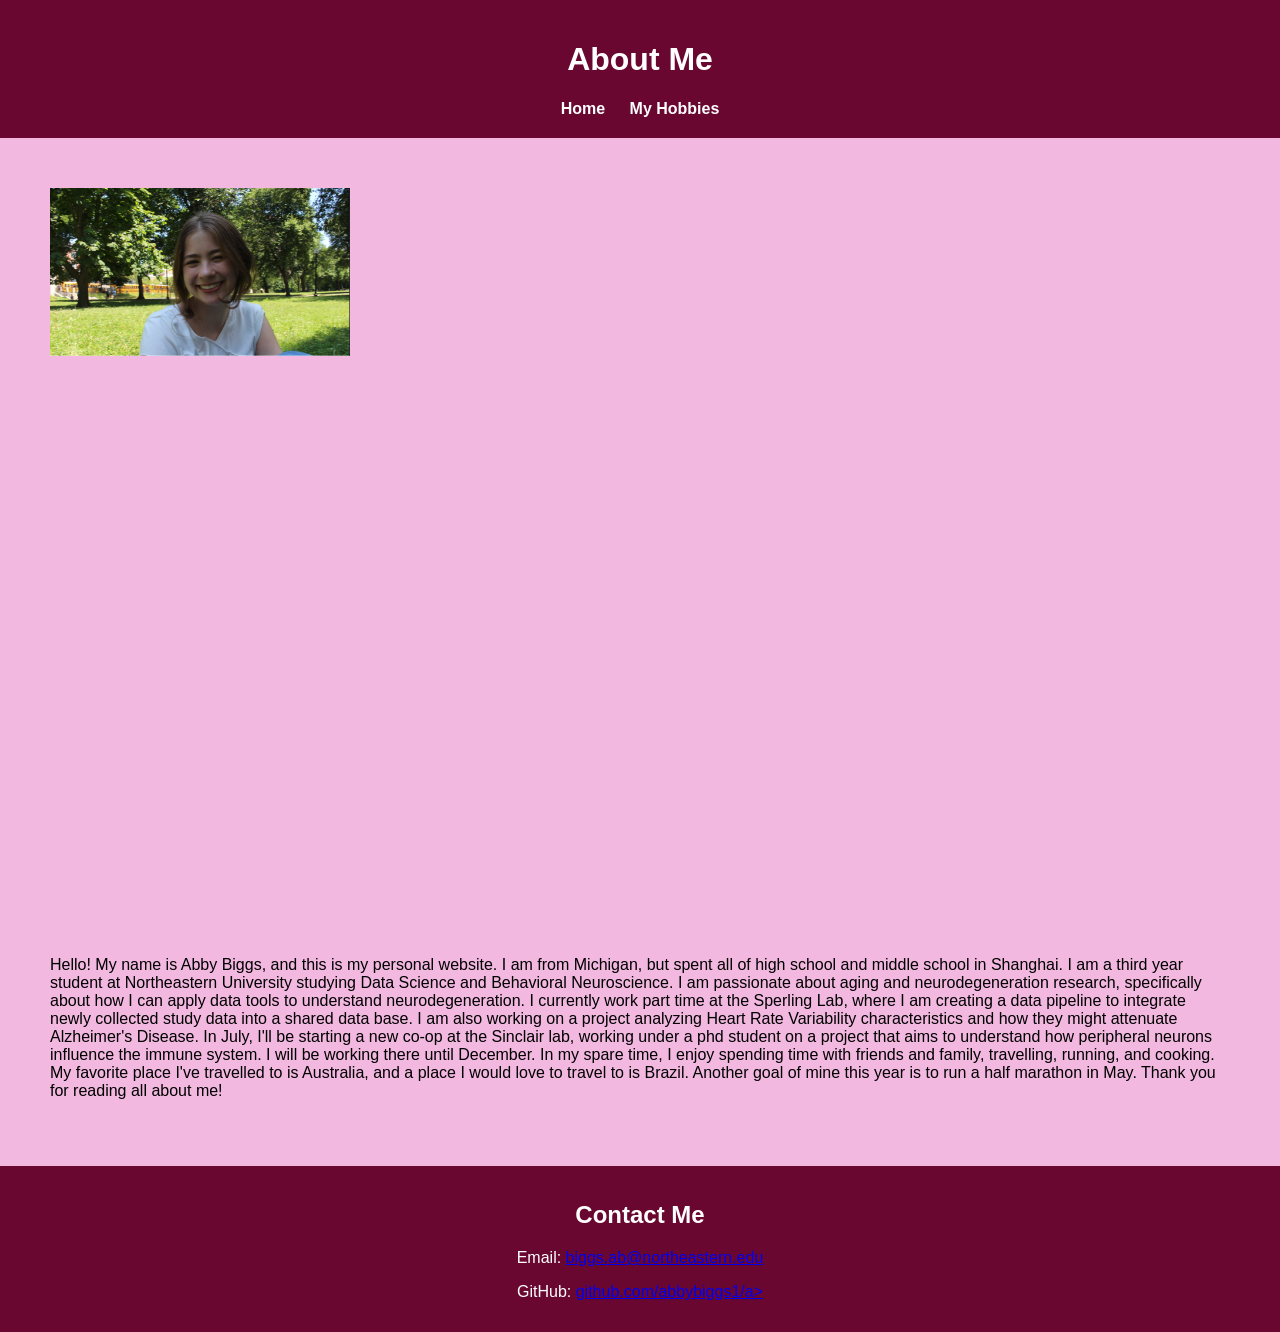
<file: index.html>
<!DOCTYPE html> 
<html>
<head>
    <title>My Personal Website</title>
    <link rel="stylesheet" href="style.css">
</head>

<body>

<header>
    <h1>About Me</h1>
    <nav>
        <a href="index.html">Home</a>
        <a href="hobbies.html">My Hobbies</a>
    </nav>
</header>

<section>
    <img src="me.jpg" alt="Me" width="300">

    <p>
    Hello! My name is Abby Biggs, and this is my personal website. I am from Michigan, but spent all of high school and 
    middle school in Shanghai. I am a third year student at Northeastern University studying Data Science and Behavioral Neuroscience. 
    I am passionate about aging and neurodegeneration research, specifically about how I can apply data tools to understand neurodegeneration. 
    I currently work part time at the Sperling Lab, where I am creating a data pipeline to integrate newly collected study data into a shared data base. 
    I am also working on a project analyzing Heart Rate Variability characteristics and how they might attenuate Alzheimer's Disease. In July, 
    I'll be starting a new co-op at the Sinclair lab, working under a phd student on a project that aims to understand
    how peripheral neurons influence the immune system. I will be working there until December. 
    In my spare time, I enjoy spending time with friends and family, travelling, running, and cooking. My favorite place I've 
    travelled to is Australia, and a place I would love to travel to is Brazil. Another goal of mine this year is to run a half marathon in May. 
    Thank you for reading all about me! 
    </p>
</section>

<footer>
    <h2>Contact Me</h2>
    <p>Email: <a href="mailto:biggs.ab@northeastern.edu">biggs.ab@northeastern.edu</a></p>
    <p>GitHub: <a href="https://github.com/abbybiggs1">github.com/abbybiggs1/a></p>
</footer>

</body>
</html>
</file>
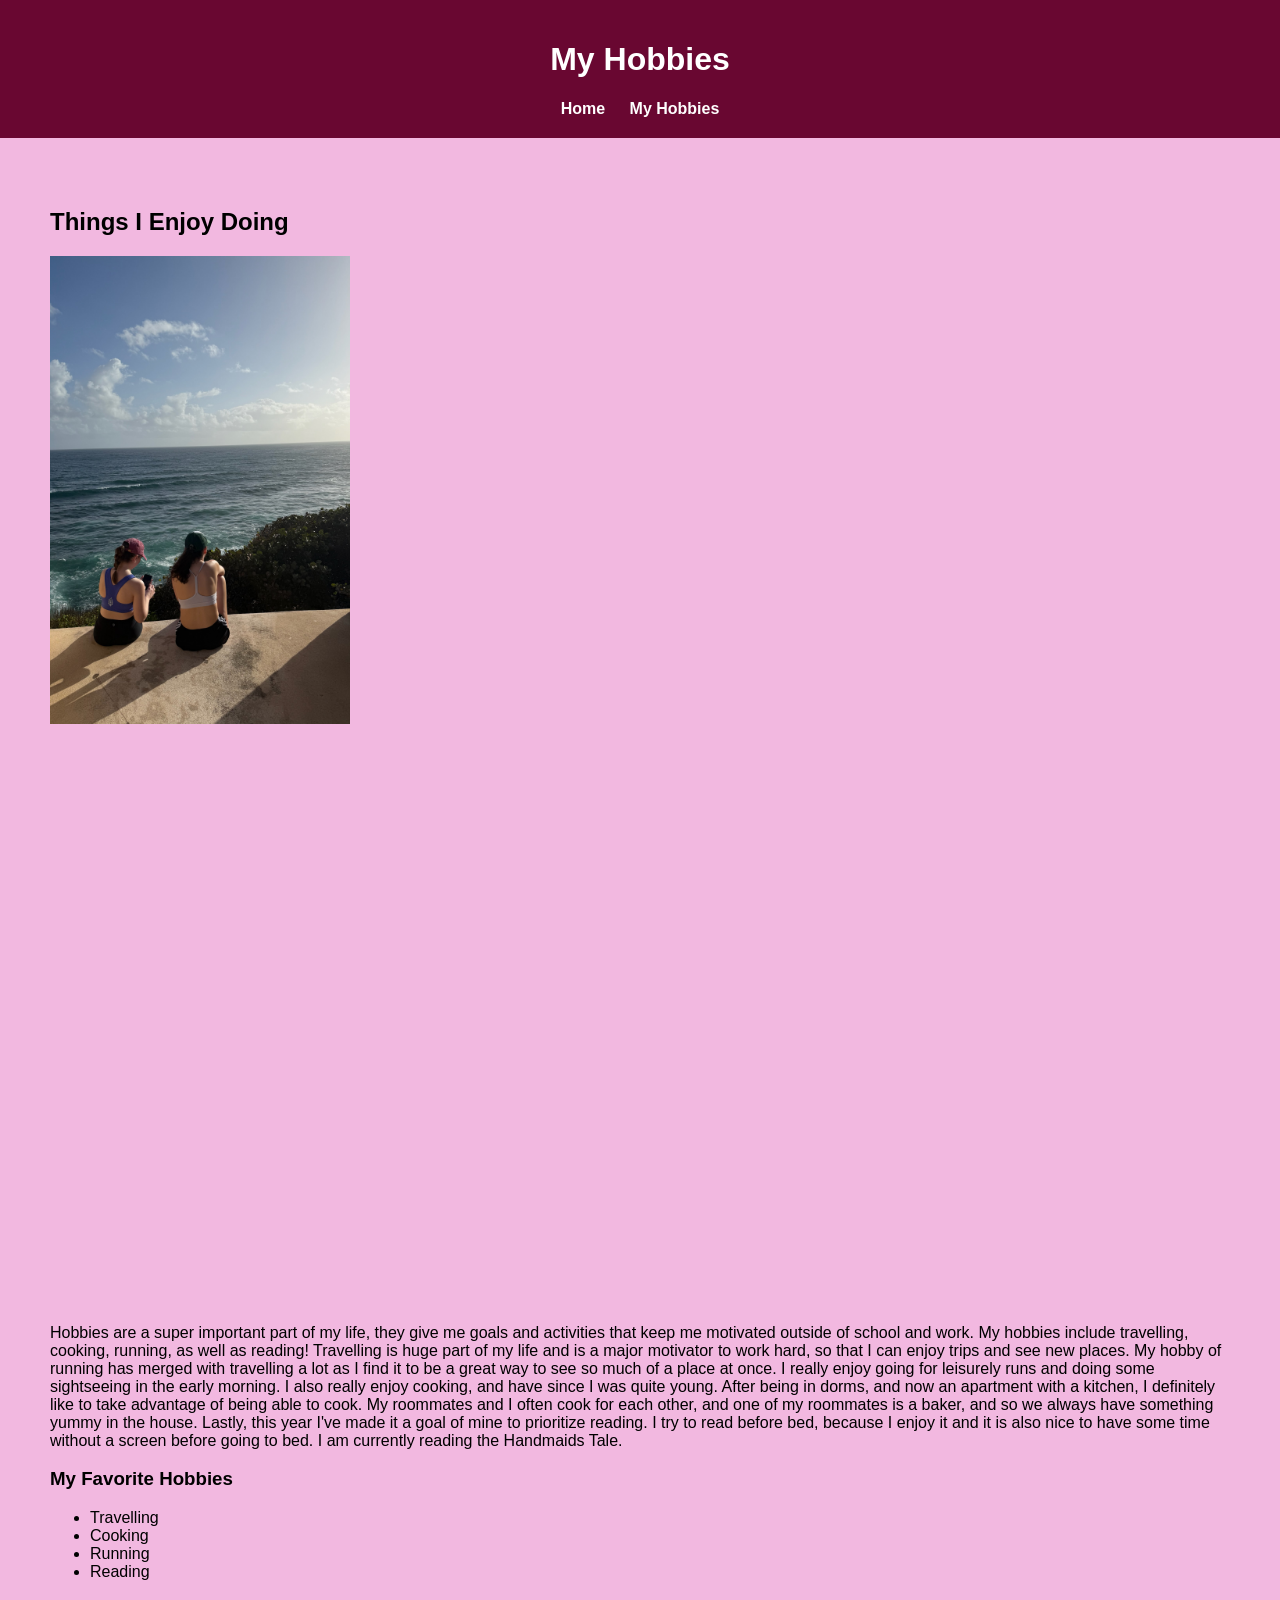
<file: hobbies.html>
<!DOCTYPE html>
<html>
<head>
    <title>My Hobbies</title>
    <link rel="stylesheet" href="style.css">
</head>

<body>

<header>
    <h1>My Hobbies</h1>
    <nav>
        <a href="index.html">Home</a>
        <a href="hobbies.html">My Hobbies</a>
    </nav>
</header>

<section>

<h2>Things I Enjoy Doing</h2>

<img src="hobby.jpg" alt="Running in Puerto Rico" width="300">

<p>
Hobbies are a super important part of my life, they give me goals and activities that keep me motivated outside of school
and work. My hobbies include travelling, cooking, running, as well as reading! Travelling is huge part of my life and 
is a major motivator to work hard, so that I can enjoy trips and see new places. My hobby of running has merged with travelling
a lot as I find it to be a great way to see so much of a place at once. I really enjoy going for leisurely runs and doing some 
sightseeing in the early morning. I also really enjoy cooking, and have since I was quite young. After being in dorms, and now 
an apartment with a kitchen, I definitely like to take advantage of being able to cook. My roommates and I often cook for each other,
and one of my roommates is a baker, and so we always have something yummy in the house. Lastly, this year I've made it a goal of mine
to prioritize reading. I try to read before bed, because I enjoy it and it is also nice to have some time without a screen before going 
to bed. I am currently reading the Handmaids Tale. 
</p>

<h3>My Favorite Hobbies</h3>

<ul>
    <li>Travelling</li>
    <li>Cooking</li>
    <li>Running</li>
    <li>Reading</li>
</ul>

</section>

</body>
</html>
</file>
<file: style.css>
body {
    font-family: Arial, sans-serif;
    background-color: #f2b8e0;
    margin: 0;
    padding: 0;
}

header {
    background-color: #690731;
    color: white;
    padding: 20px;
    text-align: center;
}

nav a {
    margin: 10px;
    text-decoration: none;
    color: #FFFFFF;
    font-weight: bold;
}

section {
    padding: 30px;
    margin: 20px;
}

img {
    display: block;
    margin-bottom: 600px;
}

footer {
    background-color: #690731;
    color: white;
    text-align: center;
    padding: 15px;
}
</file>
